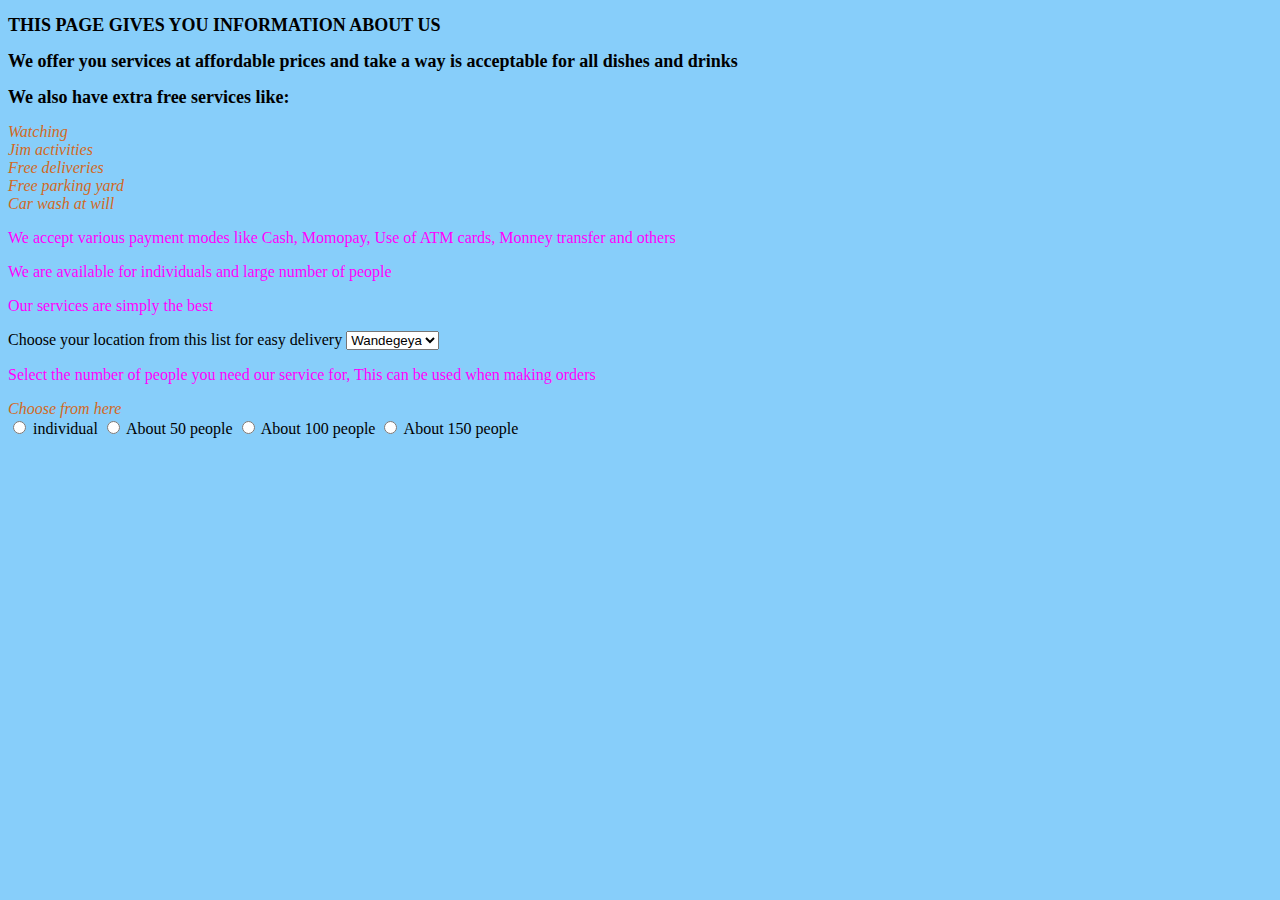
<file: pages/aboutus.html>
<!DOCTYPE html>
<html lang="en">
<head>
    <meta charset="UTF-8">
    <meta name="viewport" content="width=device-width, initial-scale=1.0">
    <title>Document</title>
    <link rel="stylesheet" href="../styles/aboutus.css">
</head>
<body>
    <h2>THIS PAGE GIVES YOU INFORMATION ABOUT US</h2>
    <h2>We offer you services at affordable prices and take a way is acceptable for all dishes and drinks </h2>
    <h2>We also have extra free services like:</h2>
    <li>Watching</li>
    <li>Jim activities</li>
    <li>Free deliveries</li>
    <li>Free parking yard</li>
    <li>Car wash at will</li>
    <p>We accept various payment modes like Cash, Momopay, Use of ATM cards, Monney transfer and others</p>
    <p>We are available for individuals and large number of people</p>
    <p>Our services are simply the best</p>
    <label for="location">Choose your location from this list for easy delivery</label>
    <select name="location" id="location">
    <option value="Wandegeya">Wandegeya</option>
    <option value="Naguru">Naguru</option>
    <option value="Kyanja">Kyanja</option>
    <option value="Ntinda">Ntinda</option>
    <option value="Kamwokya">Kamwokya</option>
    </select>
    <p>Select the number of people you need our service for, This can be used when making orders</p>
    <li>Choose from here</li>
        <form>
       <input type="radio" id="numbers" name="numbers" value="numbers">
        <label for="individual">individual</label>
        <input type="radio" id="numbers" name="numbers" value="numbers">
        <label for="About">About 50 people</label>
        <input type="radio" id="numbers" name="numbers" value="numbers">
        <label for="About">About 100 people</label>
        <input type="radio" id="numbers" name="numbers" value="numbers">
        <label for="About">About 150 people</label>
      </form>


</body>
</html>
</file>
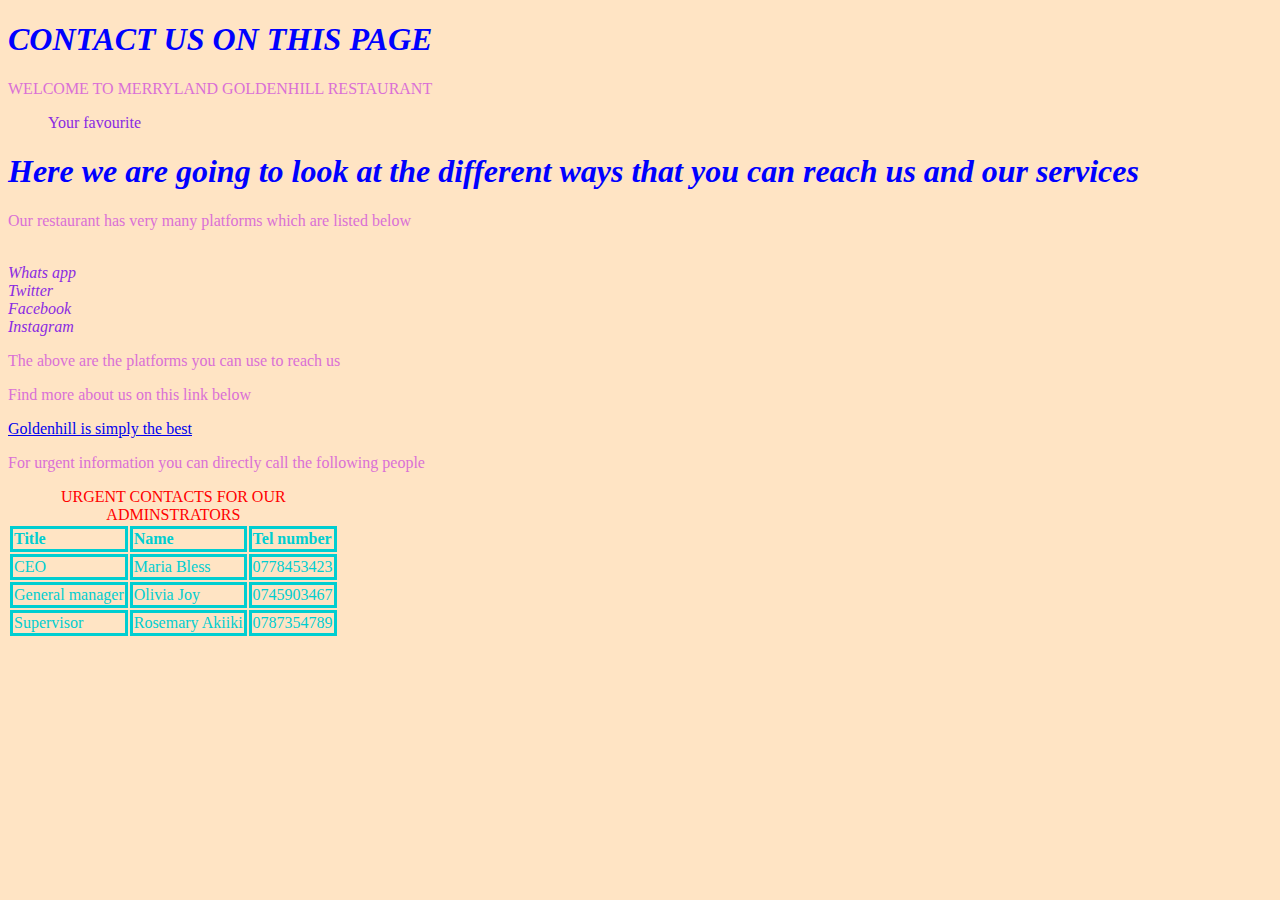
<file: pages/contactus.html>
<!DOCTYPE html>
<html lang="en">
<head>
    <meta charset="UTF-8">
    <meta name="viewport" content="width=device-width, initial-scale=1.0">
    <title></title>
    <link rel="stylesheet" href="../styles/contactus.css">
</head>
<body>
    <h1>CONTACT US ON THIS PAGE</h1>
    <p>WELCOME TO MERRYLAND GOLDENHILL RESTAURANT</p>
    <blockquote>Your favourite</blockquote>
    <h1>Here we are going to look at the different ways that you can reach us and our services</h1>
    <p>Our restaurant has very many platforms which are listed below</p><br>
    <li>Whats app</li>
    <li>Twitter</li>
    <li>Facebook</li>
    <li>Instagram</li>
    <p>The above are the platforms you can use to reach us</p>
    <p>Find more about us on this link below</p>
    
    <a href="http://goldenhillrestaurant.com/" target="_blank">Goldenhill is simply the best</a>
    <P>For urgent information you can directly call the following people</P>
    <table>
        <caption>URGENT CONTACTS FOR OUR ADMINSTRATORS</caption>
        <tr>
            <th>Title</th>
            <th>Name</th>
            <th>Tel number</th>
        </tr>
        <tr>
            <td>CEO</td>
            <td>Maria Bless</td>
            <td>0778453423</td>
        </tr>
        <tr>
            <td>General manager</td>
            <td>Olivia Joy</td>
            <td>0745903467</td>
        </tr>
        <tr>
            <td>Supervisor</td>
            <td>Rosemary Akiiki</td>
            <td>0787354789</td>
        </tr>
    </table>
    
</body>
</html>
</file>
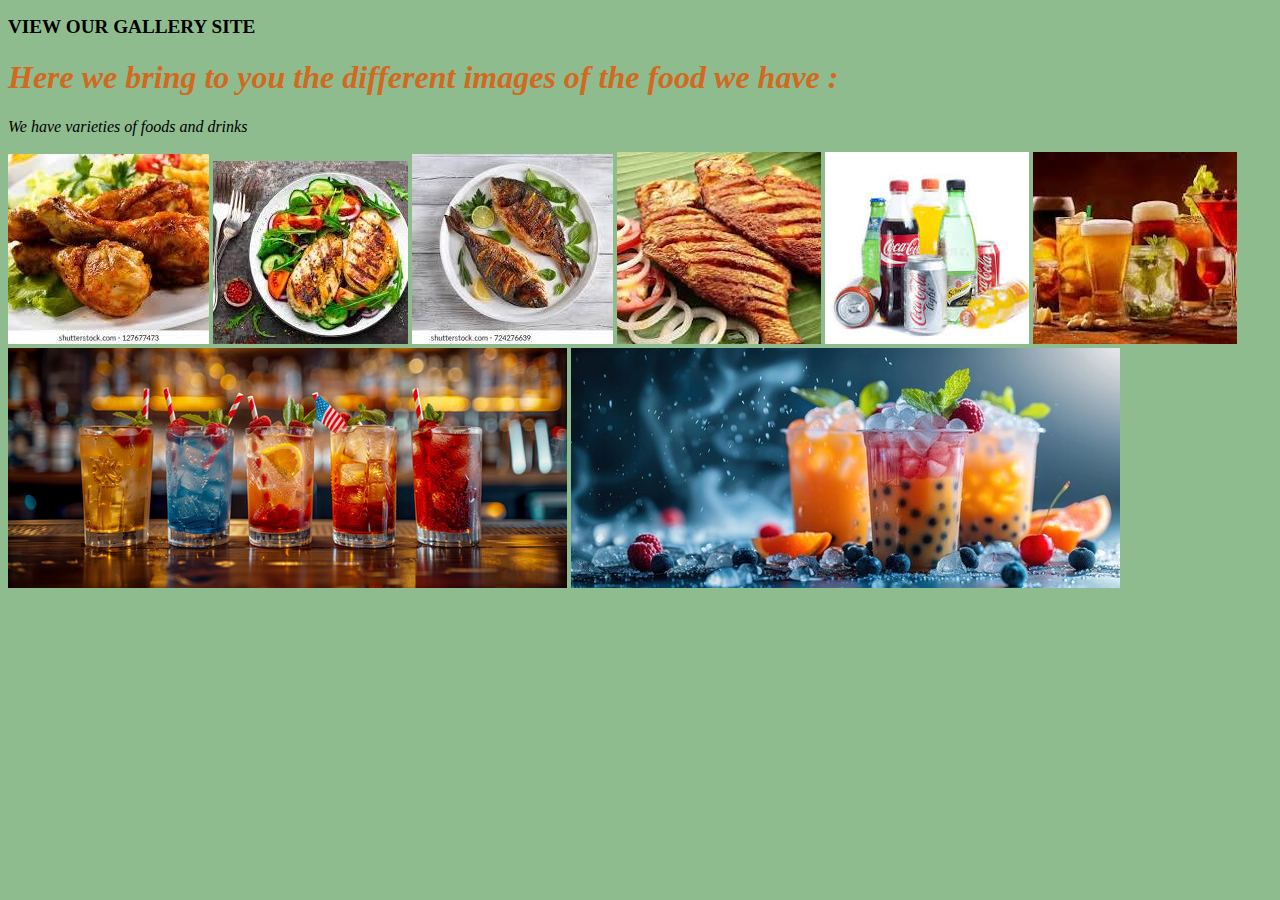
<file: pages/gallery.html>
<!DOCTYPE html>
<html lang="en">
<head>
    <meta charset="UTF-8">
    <meta name="viewport" content="width=device-width, initial-scale=1.0">
    <title></title>
    <link rel="stylesheet" href="../styles/gallery.css">
</head>
<body>
<body>
    <h2 style="font-size: larger;">VIEW OUR GALLERY SITE</h2>
    <h1>Here we bring to you the different images of the food we have :</h1>
    <p>We have varieties of foods and drinks</p>
    <img src="../images/img1.jpeg" alt="">
    <img src="../images/img2.jpeg" alt="">
    <img src="../images/img3.jpeg" alt="">
    <img src="../images/img4.jpeg" alt="">
    <img src="../images/img5.jpeg" alt="">
  <img src="../images/img6.jpeg" alt="">
    <img src="../images/img7.jpg" alt="">
    <img src="../images/img8.jpg" alt="">
</body>
</html>
</file>
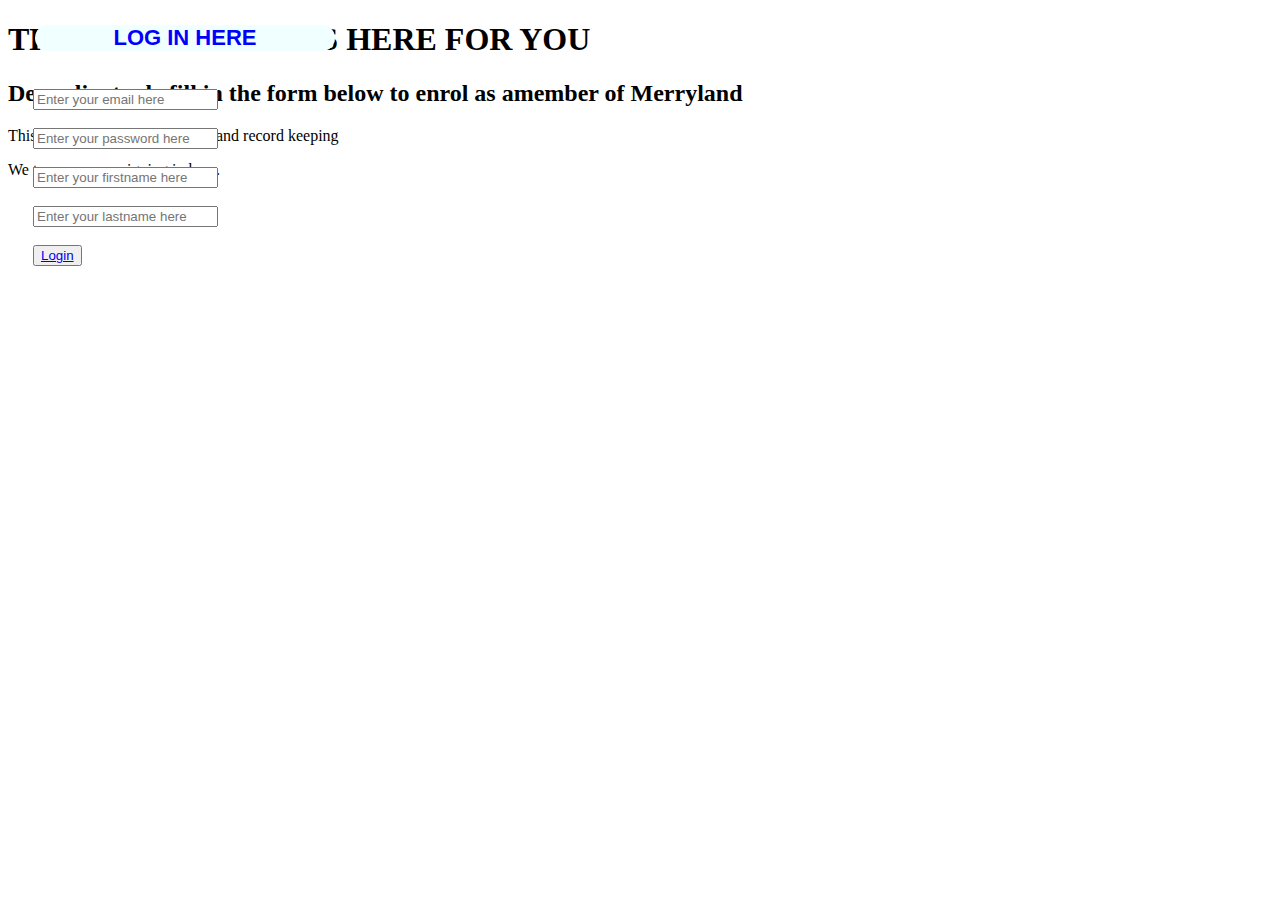
<file: pages/signin.html>
<!DOCTYPE html>
<html lang="en">
<head>
    <meta charset="UTF-8">
    <meta name="viewport" content="width=device-width, initial-scale=1.0">
    <title></title>
    <link rel="stylesheet" href="../styles/signin.css">
</head>
<body>
    <h1>THE SIGN IN PAGE IS HERE FOR YOU</h1>
    <h2>Dear client, plz fill in the form below to enrol as amember of Merryland</h2>
    <p>This is vital for proper planning and record keeping</p>
    <p>We treasure your signing in here.</p>
    <div class="form">
       <br> <h2>LOG IN HERE</h2><br>
        <br><input type="email" name="email" placeholder="Enter your email here"><br>
        <label for="email"></label>
       <br> <input type="password" name="password" placeholder="Enter your password here"><br>
        <label for="password"></label>
       <br> <input type="fname" name="fname" placeholder="Enter your firstname here"><br>
        <label for="fname"></label>
        <br><input type="lname" name="lname" placeholder="Enter your lastname here"><br>
        <label for="lname"></label>
       <br> <button class="btn"> <a href="#">Login</a></button><br>

    </div>

</body>
</html>
</file>
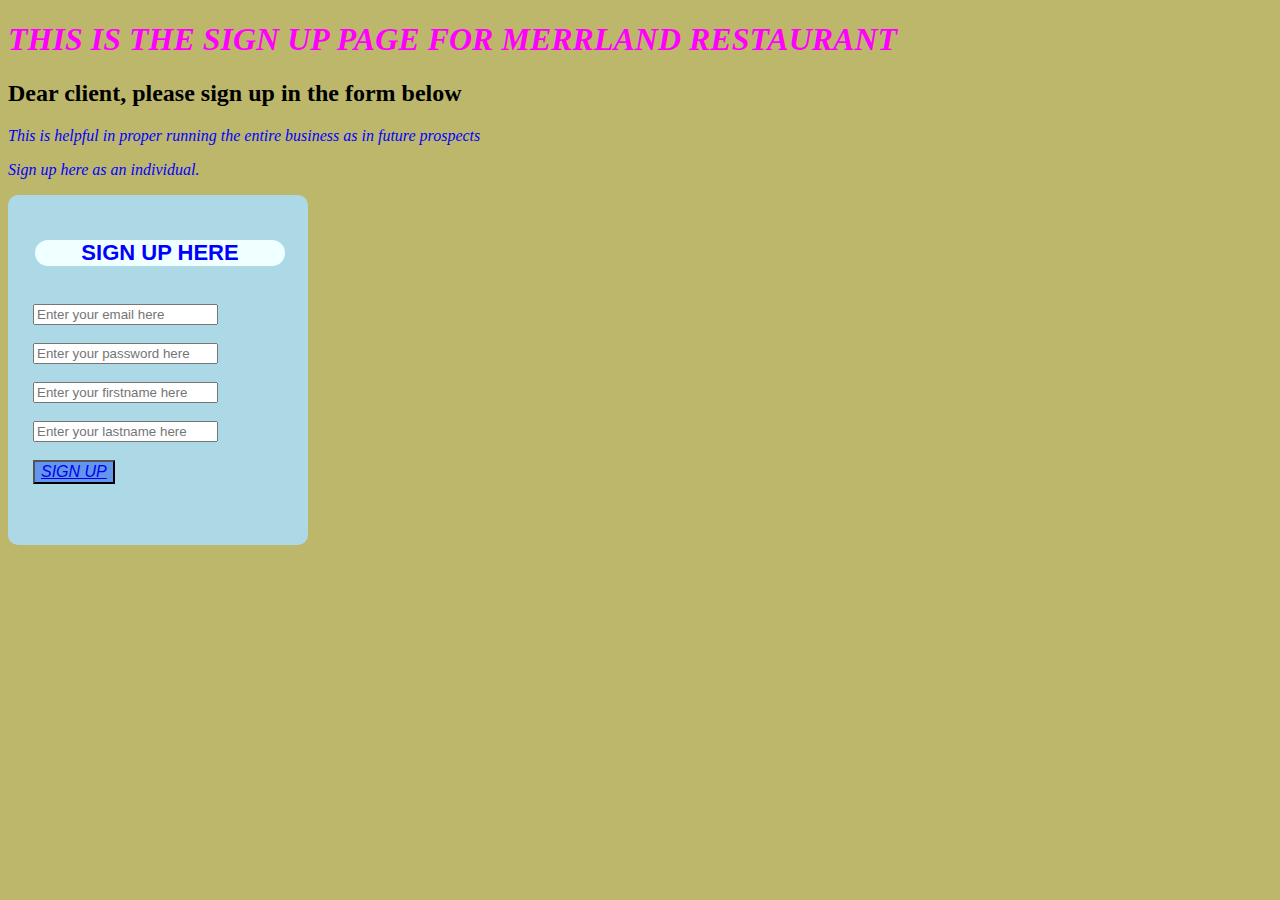
<file: pages/signup.html>
<!DOCTYPE html>
<html lang="en">
<head>
    <meta charset="UTF-8">
    <meta name="viewport" content="width=device-width, initial-scale=1.0">
    <title>Document</title>
    <link rel="stylesheet" href="../styles/signup.css">
</head>
<body>
    <h1>THIS IS THE SIGN UP PAGE FOR  MERRLAND RESTAURANT</h1>
    <h2>Dear client, please sign up in the form below</h2>
    <p>This is helpful in proper running the entire business as in future prospects</p>
    <p>Sign up here as an individual.</p>
    <div class="form">
       <br> <h2>SIGN UP HERE</h2><br>
        <br><input type="email" name="email" placeholder="Enter your email here"><br>
        <label for="email"></label>
       <br> <input type="password" name="password" placeholder="Enter your password here"><br>
        <label for="password"></label>
       <br> <input type="fname" name="fname" placeholder="Enter your firstname here"><br>
        <label for="fname"></label>
        <br><input type="lname" name="lname" placeholder="Enter your lastname here"><br>
        <label for="lname"></label>
       <br> <button class="btn"> <a href="#">SIGN UP</a></button><br>

    </div>
</body>
</html>
</file>
<file: styles/aboutus.css>
body{
    background-color: lightskyblue;
    
}
h2{
    color: black;
    font-family: 'Times New Roman';
    font-size: large;
}
h1{
    color: blueviolet;
    font-size: larger;
    font-style: oblique;
}
li{
    color:chocolate;
    font-style: italic;
}
p{
    color:fuchsia;
    font-size: medium;
}
</file>
<file: styles/contactus.css>
table{
    border: 3px;
    text-align: left;
    tab-size: 5px;
    border-radius: 5px;
    color: darkturquoise;
}
th,td{
    border: 3px solid darkturquoise;
}
th{
    border-collapse: collapse;
}

body{
background-color: bisque;

}

h1{
    color: blue;
    font-style: oblique;
}

li{
    color: blueviolet;
    font-style: italic;
}

p{
    color: orchid;
}
blockquote{
    color: blueviolet;
}
caption{
    color: red;
}
</file>
<file: styles/gallery.css>
body{
    background-color:darkseagreen;
    
}
h1{
    color: chocolate;
    font-style: italic;
}
p{
    color: black;
    font-style: oblique;
}
</file>
<file: styles/signin.css>
.form{
    width: 300px;
    height:450px;
    background: linear-gradient(to top, rgba(0,0,0,), rgba(0,0,0,));
    position: absolute;
    top: -20px;
    left: 87;
    border-radius: 10px;
    padding: 25px;
    
}

.form h2{
    width: 300px;
    font-family:  sans-serif;
    text-align: center;
    color: blue;
    font-size: 22px;
    background-color: azure;
    border-radius: 15px;
    margin: 2px;
    padding: 0px;
}
</file>
<file: styles/signup.css>
.form{
    width: 250px;
    height:300px;
    background:lightblue;
    position: absolute;
    top: auto;
    left: 87;
    border-radius: 10px;
    padding: 25px;
    
}

.form h2{
    width: 250px;
    font-family:  sans-serif;
    text-align: center;
    color: blue;
    font-size: 22px;
    background-color: azure;
    border-radius: 15px;
    margin: 2px;
    padding: 0px;
}

.form input{
    color: blue;

 }
 body{
    background-color:darkkhaki;
    
 }
 h1{
    color: fuchsia;
    font-style: italic;
 }
 p{
    color:blue;
    font-style: oblique;
 }
 .btn{
 background-color: cornflowerblue;
 color: black;
 font-size: medium;
 font-style: italic;
 }
</file>
